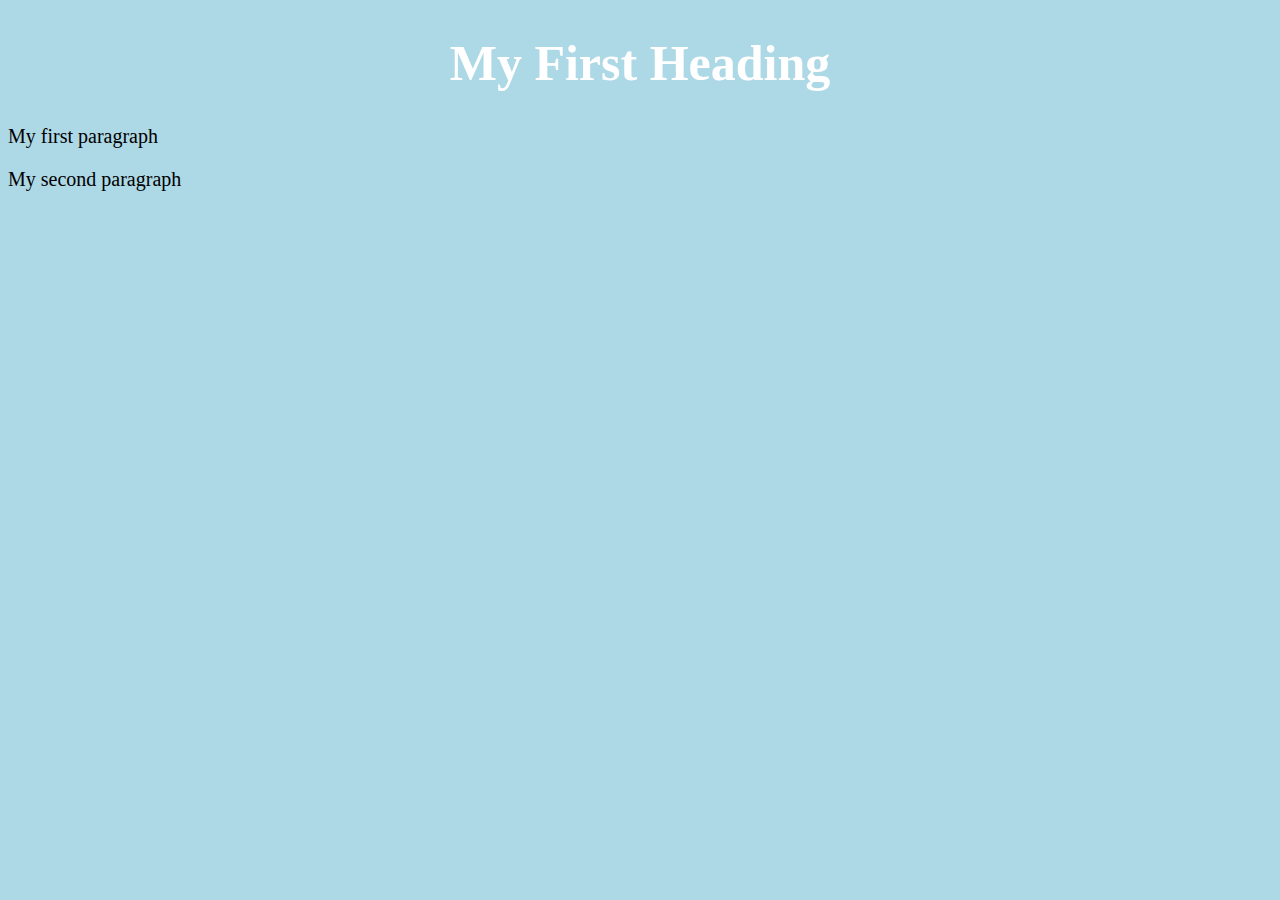
<file: index.html>
<!DOCTYPE html>
<html>
	<head>
		<title>Page Title</title>
		<link rel="stylesheet" href="styles.css">
	</head>
<body>
	<h1>My First Heading</h1>
	<p>My first paragraph</p>
	<p>My second paragraph</p>
</body>
</html>
</file>
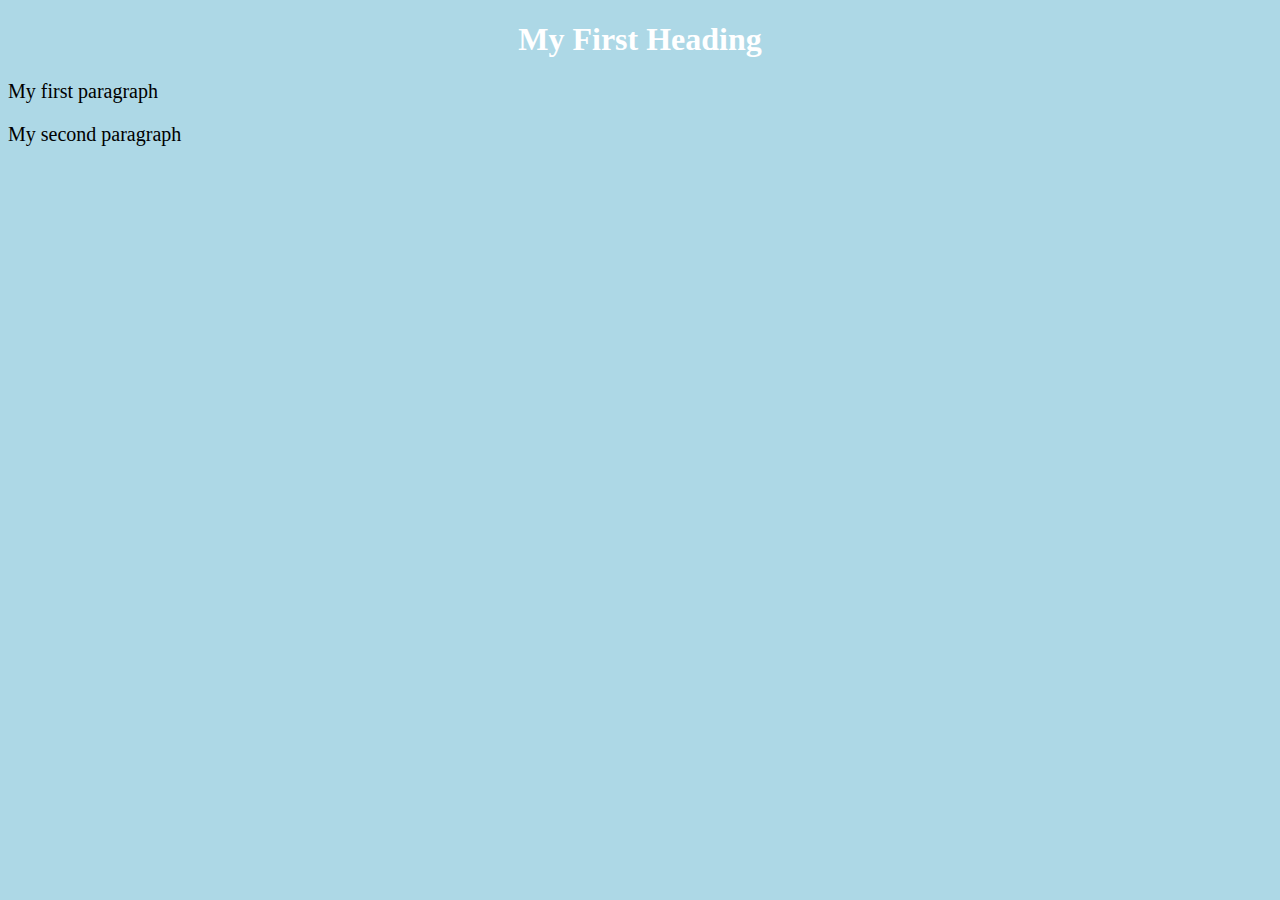
<file: web_pages/index.html>
<!DOCTYPE html>
<html>
	<head>
		<title>Page Title</title>
		<link rel="stylesheet" href="/css/styles.css">
	</head>
<body>
	<h1>My First Heading</h1>
	<p>My first paragraph</p>
	<p>My second paragraph</p>
</body>
</html>
</file>
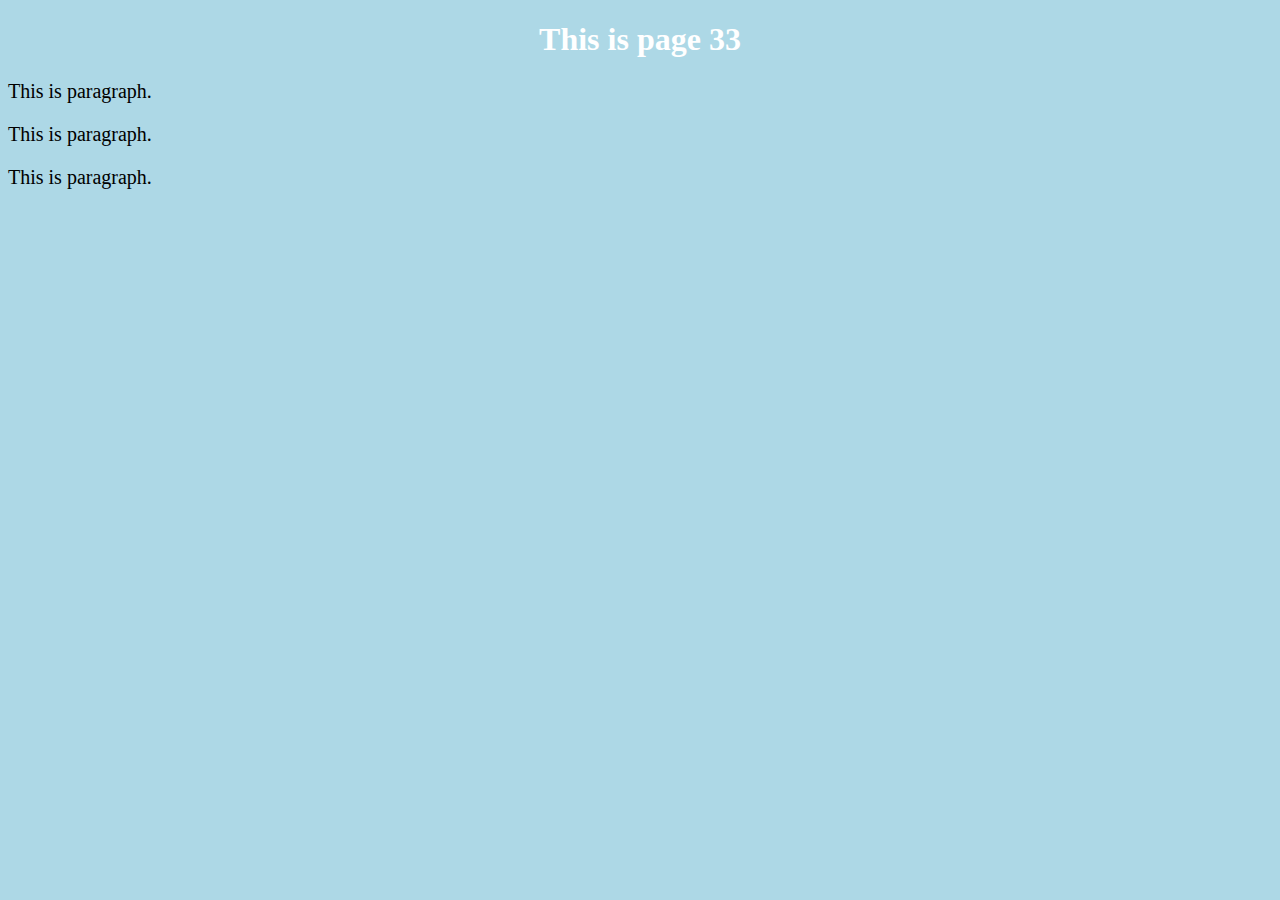
<file: web_pages/page3.html>
<!DOCTYPE html>
<html>
	<head>
		<title>Page 33</title>
		<link rel="stylesheet" href="/css/styles.css">
	</head>
<body>
	<h1>This is page 33</h1>
	<p>This is paragraph.</p>
	<p>This is paragraph.</p>
	<p>This is paragraph.</p>
</body>
</html>
</file>
<file: styles.css>
body {
        background-color: lightblue;
}

h1 {
        color: white;
        text-align: center;
}

p {
        font-family: verdana;
        font-size: 20px;
}

h1 {
        font-size:50px;
}

h3 {
        font-size:22px;
}
</file>
<file: css/styles.css>
body {
        background-color: lightblue;
}

h1 {
        color: white;
        text-align: center;
}

p {
        font-family: verdana;
        font-size: 20px;
}
</file>
